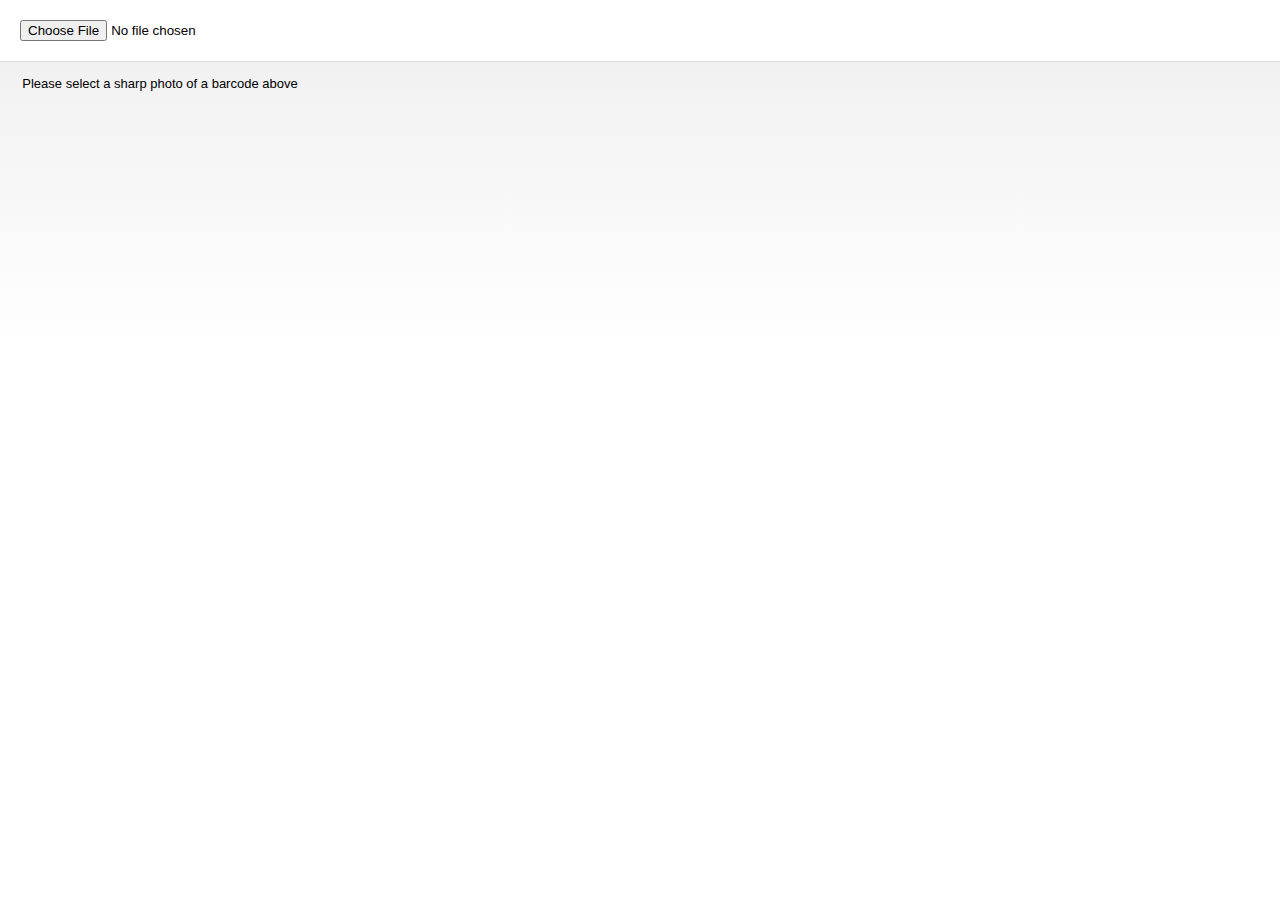
<file: Barcode Scanner/index.html>
<!DOCTYPE html>
<html>

<head>
    <meta charset="utf-8" />
    <title>Barcode</title>
    <meta name="viewport" content="width=device-width, initial-scale=1.0" />
</head>

<body style="margin: 0; background: -webkit-gradient(linear, 0% 0%, 0% 100%, from(#eee), to(#fff)) no-repeat; font-size: 13px;">
    <form id="form">
        <div style="background-color: #fff; border-bottom: 1px solid #ddd;">
            <!-- <input type="file" capture="camera" accept="image/*" id="cameraInput" name="cameraInput"> -->
            <input type="file" accept="image/*" capture="camera" style="width: 280px; line-height: 18px; padding: 20px;" />
            <!-- <input type="file" id="file" style="width: 280px; line-height: 18px; padding: 20px;" />
 -->
        </div>
        <p id="isbn" style="font-family: Helvetica, sans-serif; width: 320px; line-height: 18px; padding: 0; text-align: center;">
            Please select a sharp photo of a barcode above
        </p>
        <canvas id="canvas" width="2000" height="1500" style="width: 320px; height: 240px;"></canvas>
    </form>
    <script src="barcode.js"></script>
    <script>
    try {

        document.getElementById('file').onchange = function() {

            document.getElementById('isbn').innerHTML = 'Processing…';

            var image = new Image();

            image.onload = function() {

                var canvas = document.getElementById('canvas');
                var width = canvas.width;
                var height = canvas.height;

                var context = canvas.getContext('2d');
                context.drawImage(image, 0, 0, width, height);

                var barcode = new Barcode(context, width, height);
                var line = barcode.scan();

                if (line) {

                    document.getElementById('isbn').innerHTML = line.isbn;
                    barcode.print(line);

                } else {
                    document.getElementById('isbn').innerHTML = 'Sorry, could not find barcode… please try again';
                }
            };

            image.src = window.webkitURL.createObjectURL(this.files[0]);
        };

    } catch (e) {
        alert(e);
    }
    </script>
</body>

</html>
</file>
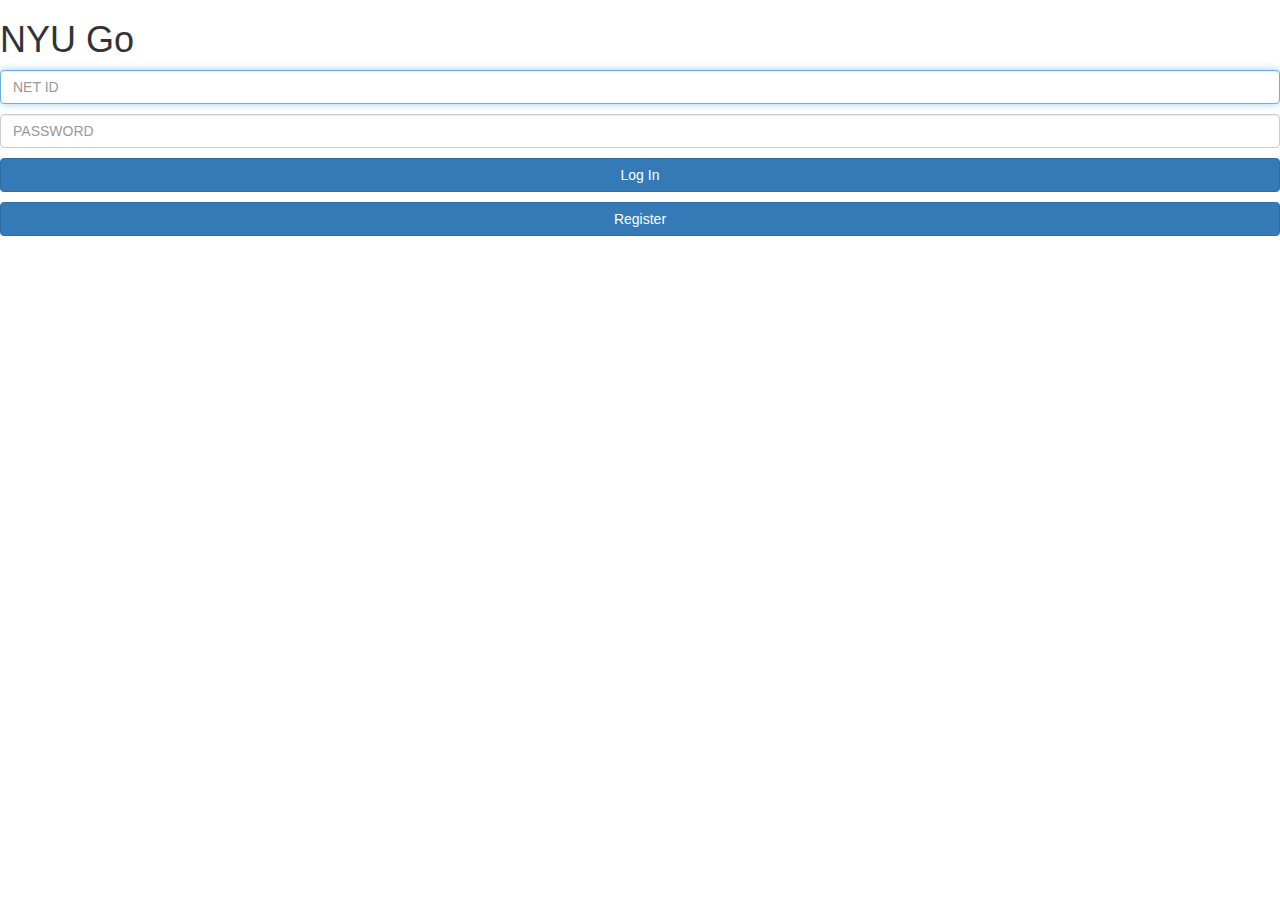
<file: login.html>
<!DOCTYPE html>
<html lang="en">
<head>
  <title>NYU Go</title>

    <meta charset="utf-8">
    <meta http-equiv="X-UA-Compatible" content="IE=edge">
    <meta http-equiv="content-type" content="text/html;charset=utf-8" />
    <meta name="viewport" content="width=device-width, initial-scale=1">
    <meta name="viewport" content="width=device-width, initial-scale=1, maximum-scale=1, user-scalable=no">
    <link rel="stylesheet" href="http://maxcdn.bootstrapcdn.com/bootstrap/3.3.4/css/bootstrap.min.css">
    <script src="https://ajax.googleapis.com/ajax/libs/jquery/1.11.3/jquery.min.js"></script>
    <script src="http://maxcdn.bootstrapcdn.com/bootstrap/3.3.4/js/bootstrap.min.js"></script>
   

</head>

<body>
    <div id = "content">
        <div id = "form">
            <header>
                <h1>NYU Go</h1>
            </header>

            <form class="formSignin" method = "get">
                <p>
                    <label for="inputNID" class="sr-only">NET ID</label><input type="text" name="inputNID" id="inputNID" class="form-control" placeholder="NET ID" required autofocus>
                </p>
                <p>
                    <label for="inputPassword" class="sr-only">Password</label>
                    <input type="text" name="inputPassword" id="inputPassword" class="form-control" placeholder="PASSWORD" required>
                </p>
                <p>
                    <button id="btnLogIn" class="btn-custom btn btn-md btn-primary btn-block" type="button" value = "logIn">Log In</button>
                </p>
                <p>
                    <button id="btnRegister" class="btn-custom btn btn-md btn-primary btn-block" type="button">Register</button>
                </p>
            </form>
        </div>
    </div>
</body>
</file>
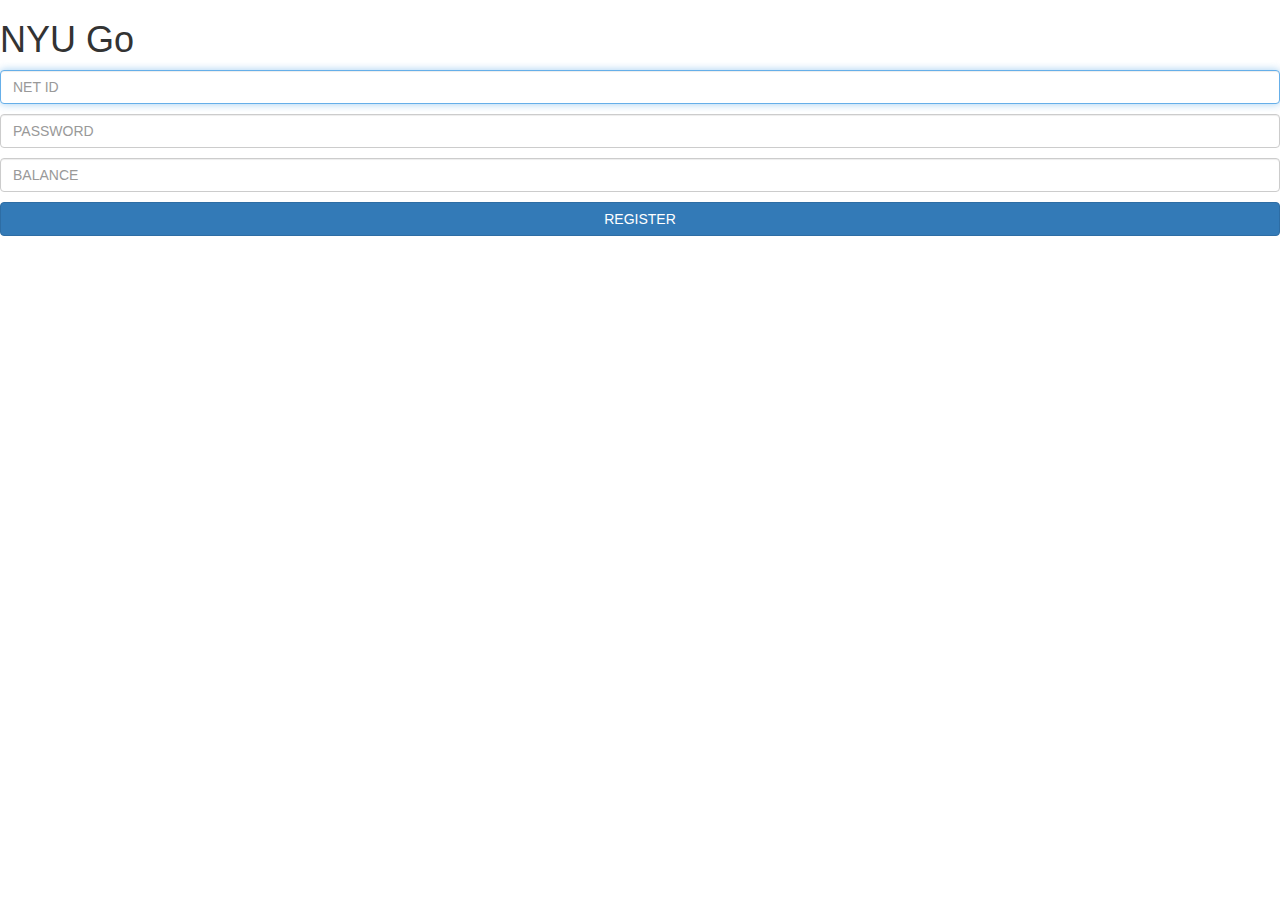
<file: register.html>
<!DOCTYPE html>
<html lang="en">
<head>
  <title>NYU Go</title>

    <meta charset="utf-8">
    <meta http-equiv="X-UA-Compatible" content="IE=edge">
    <meta http-equiv="content-type" content="text/html;charset=utf-8" />
    <meta name="viewport" content="width=device-width, initial-scale=1">
    <meta name="viewport" content="width=device-width, initial-scale=1, maximum-scale=1, user-scalable=no">
    <link rel="stylesheet" href="http://maxcdn.bootstrapcdn.com/bootstrap/3.3.4/css/bootstrap.min.css">
    <script src="https://ajax.googleapis.com/ajax/libs/jquery/1.11.3/jquery.min.js"></script>
    <script src="http://maxcdn.bootstrapcdn.com/bootstrap/3.3.4/js/bootstrap.min.js"></script>
    
    

</head>

<body>
    <div id = "content">
        <div id = "form">
            <header>
                <h1>NYU Go</h1>
            </header>
            <form class="formSignUp" method = "post">
                <p>
                    <label for="inputNID" class="sr-only">NET ID</label><input type="inputNID" name="inputNID" id="inputNID" class="form-control" placeholder="NET ID" required autofocus>
                </p>
                <p>
                    <label for="inputPassword" class="sr-only">Password</label>
                    <input type="password" name="inputPassword" id="inputPassword" class="form-control" placeholder="PASSWORD" required>
                </p>
                <p>
                    <label for="inputPassword" class="sr-only">Balance</label>
                    <input type="password" name="inputPassword" id="inputPassword" class="form-control" placeholder="BALANCE" required>
                </p>
                <p>
                    <button id="btnRegister" class="btn-custom btn btn-md btn-primary btn-block" type="button">REGISTER</button>
                </p>
            </form>
        </div>
    </div>
</body>
</file>
